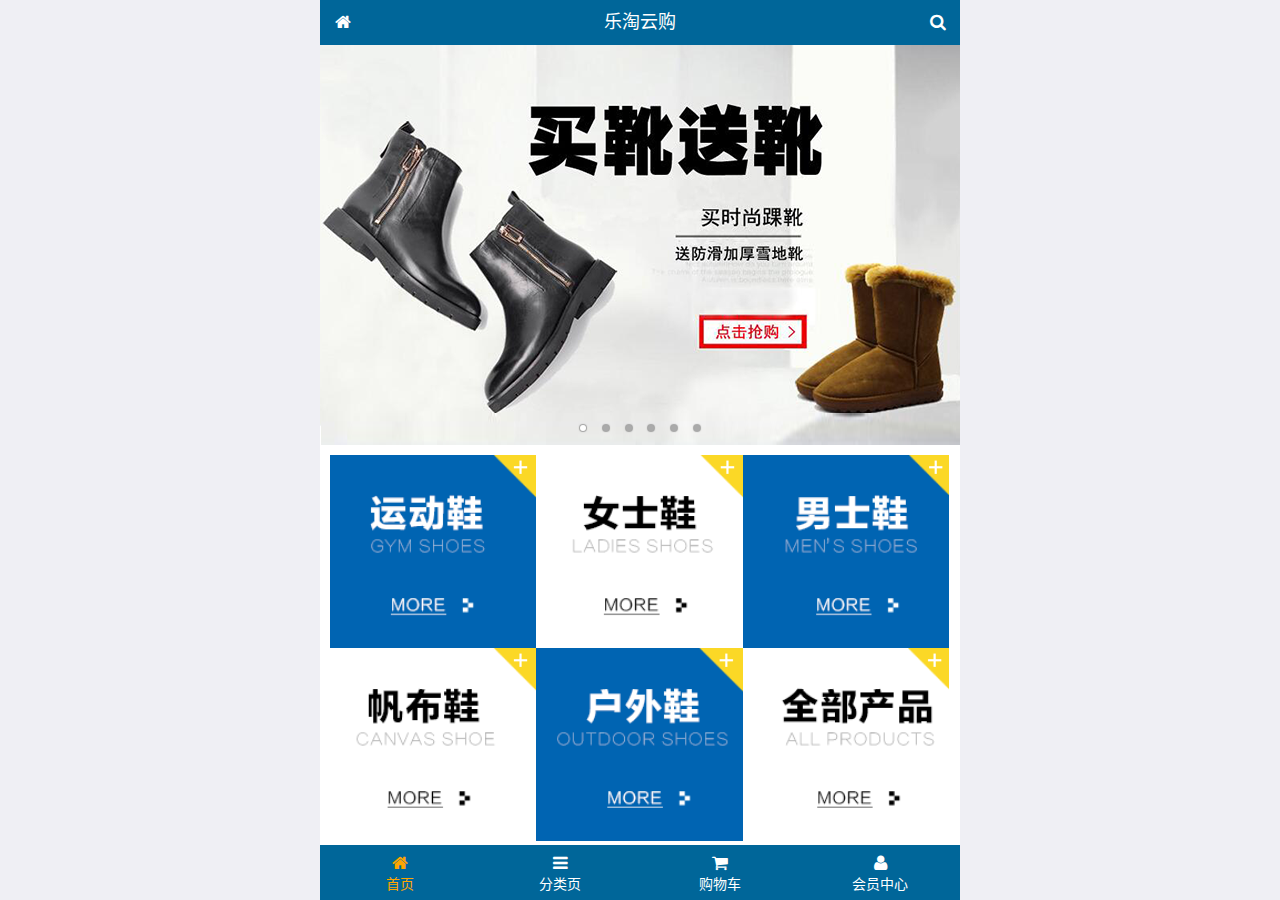
<file: public/front/index.html>
<!DOCTYPE html>
<html lang="zh-CN">
<head>
  <meta charset="UTF-8">
  <title>乐淘商城</title>
  <link rel="icon" href="favicon.ico">
  <meta name="viewport"
        content="width=device-width, user-scalable=no, initial-scale=1.0, maximum-scale=1.0, minimum-scale=1.0">
  <link rel="stylesheet" href="lib/fa/css/font-awesome.min.css">
  <link rel="stylesheet" href="lib/mui/css/mui.css">
  <link rel="stylesheet" href="css/common.css">
  <link rel="stylesheet" href="css/index.css">
</head>
<body>


<!-- 容器 -->
<div class="lt_container">
  <!-- 头部 -->
  <div class="lt_header">
    <a class="icon_left" href="index.html"><i class="fa fa-home"></i></a>
    <h3>乐淘云购</h3>
    <a class="icon_right" href="search.html"><i class="fa fa-search"></i></a>
  </div>
  <!-- 主体 -->
  <div class="lt_main">
    <!-- 添加区域滚动的容器 -->
    <div class="mui-scroll-wrapper">
      <div class="mui-scroll">
        <!--这里放置真实显示的DOM内容-->
        <!-- 轮播图 -->
        <div class="mui-slider">
          <div class="mui-slider-group mui-slider-loop">
            <!-- 准备假图片 -->
            <div class="mui-slider-item mui-slider-item-duplicate"><a href="#"><img src="images/banner6.png" /></a></div>
            <div class="mui-slider-item"><a href="#"><img src="images/banner1.png" /></a></div>
            <div class="mui-slider-item"><a href="#"><img src="images/banner2.png" /></a></div>
            <div class="mui-slider-item"><a href="#"><img src="images/banner3.png" /></a></div>
            <div class="mui-slider-item"><a href="#"><img src="images/banner4.png" /></a></div>
            <div class="mui-slider-item"><a href="#"><img src="images/banner5.png" /></a></div>
            <div class="mui-slider-item"><a href="#"><img src="images/banner6.png" /></a></div>
            <!-- 准备假图片 -->
            <div class="mui-slider-item mui-slider-item-duplicate"><a href="#"><img src="images/banner1.png" /></a></div>
          </div>
          <!-- 小圆点 -->
          <div class="mui-slider-indicator">
            <div class="mui-indicator mui-active"></div>
            <div class="mui-indicator"></div>
            <div class="mui-indicator"></div>
            <div class="mui-indicator"></div>
            <div class="mui-indicator"></div>
            <div class="mui-indicator"></div>
          </div>
        </div>

        <!-- 导航 -->
        <div class="lt_nav">
          <ul class="mui-clearfix">
            <li><a href="#"><img src="images/nav1.png" alt=""></a></li>
            <li><a href="#"><img src="images/nav2.png" alt=""></a></li>
            <li><a href="#"><img src="images/nav3.png" alt=""></a></li>
            <li><a href="#"><img src="images/nav4.png" alt=""></a></li>
            <li><a href="#"><img src="images/nav5.png" alt=""></a></li>
            <li><a href="#"><img src="images/nav6.png" alt=""></a></li>
          </ul>
        </div>

        <!-- 商品模块 -->
        <div class="lt_product">
          <a href="#" class="lt_product_item">
            <img src="images/product.jpg" alt="">
            <p class="mui-ellipsis-2">adidas阿迪达斯 男式 场下休闲篮球鞋S83700场下休闲篮球鞋S83700 </p>
            <p>
              <span class="price">¥560</span>
              <span class="old">¥580</span>
            </p>
            <button class="mui-btn mui-btn-primary">立即购买</button>
          </a>
          <a href="#" class="lt_product_item">
            <img src="images/product.jpg" alt="">
            <p class="mui-ellipsis-2">adidas阿迪达斯 男式 场下休闲篮球鞋S83700场下休闲篮球鞋S83700 </p>
            <p>
              <span class="price">¥560</span>
              <span class="old">¥580</span>
            </p>
            <button class="mui-btn mui-btn-primary">立即购买</button>
          </a>
          <a href="#" class="lt_product_item">
            <img src="images/product.jpg" alt="">
            <p class="mui-ellipsis-2">adidas阿迪达斯 男式 场下休闲篮球鞋S83700场下休闲篮球鞋S83700 </p>
            <p>
              <span class="price">¥560</span>
              <span class="old">¥580</span>
            </p>
            <button class="mui-btn mui-btn-primary">立即购买</button>
          </a>
          <a href="#" class="lt_product_item">
            <img src="images/product.jpg" alt="">
            <p class="mui-ellipsis-2">adidas阿迪达斯 男式 场下休闲篮球鞋S83700场下休闲篮球鞋S83700 </p>
            <p>
              <span class="price">¥560</span>
              <span class="old">¥580</span>
            </p>
            <button class="mui-btn mui-btn-primary">立即购买</button>
          </a>
          <a href="#" class="lt_product_item">
            <img src="images/product.jpg" alt="">
            <p class="mui-ellipsis-2">adidas阿迪达斯 男式 场下休闲篮球鞋S83700场下休闲篮球鞋S83700 </p>
            <p>
              <span class="price">¥560</span>
              <span class="old">¥580</span>
            </p>
            <button class="mui-btn mui-btn-primary">立即购买</button>
          </a>
          <a href="#" class="lt_product_item">
            <img src="images/product.jpg" alt="">
            <p class="mui-ellipsis-2">adidas阿迪达斯 男式 场下休闲篮球鞋S83700场下休闲篮球鞋S83700 </p>
            <p>
              <span class="price">¥560</span>
              <span class="old">¥580</span>
            </p>
            <button class="mui-btn mui-btn-primary">立即购买</button>
          </a>
          <a href="#" class="lt_product_item">
            <img src="images/product.jpg" alt="">
            <p class="mui-ellipsis-2">adidas阿迪达斯 男式 场下休闲篮球鞋S83700场下休闲篮球鞋S83700 </p>
            <p>
              <span class="price">¥560</span>
              <span class="old">¥580</span>
            </p>
            <button class="mui-btn mui-btn-primary">立即购买</button>
          </a>
        </div>

      </div>
    </div>

  </div>
  <!-- 底部 -->
  <div class="lt_footer">
    <ul>
      <li><a class="current" href="index.html"><i class="fa fa-home"></i><p>首页</p></a></li>
      <li><a href="category.html"><i class="fa fa-bars"></i><p>分类页</p></a></li>
      <li><a href="cart.html"><i class="fa fa-shopping-cart"></i><p>购物车</p></a></li>
      <li><a href="user.html"><i class="fa fa-user"></i><p>会员中心</p></a></li>
    </ul>
  </div>
</div>


<script src="lib/mui/js/mui.min.js"></script>
<script src="lib/zepto/zepto.min.js"></script>
<script src="js/common.js"></script>

</body>
</html>
</file>
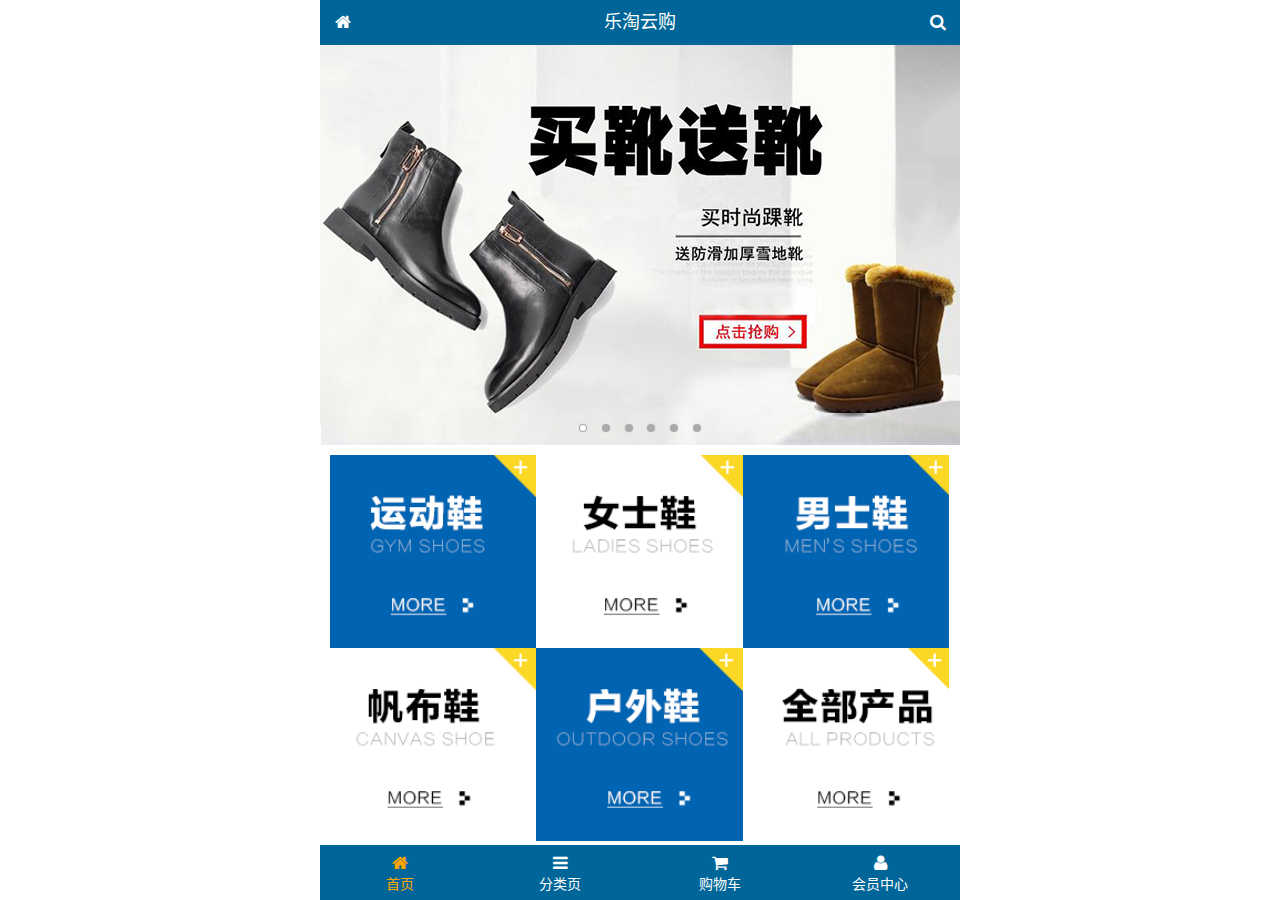
<file: public/mobile/index.html>
<!DOCTYPE html>
<html lang="zh-CN">
<head>
  <meta charset="UTF-8">
  <title>乐淘商城</title>
  <meta name="viewport" content="width=device-width, user-scalable=no, initial-scale=1.0, maximum-scale=1.0, minimum-scale=1.0">
  <link rel="icon" href="favicon.ico">
  <link rel="stylesheet" href="lib/fa/css/font-awesome.css">
  <link rel="stylesheet" href="lib/mui/css/mui.css">
  <link rel="stylesheet" href="css/common.css">
  <link rel="stylesheet" href="css/index.css">
</head>
<body>

<!-- 整体容器 -->
<div class="lt_container">

  <!-- 乐淘公共头部 -->
  <div class="lt_header">
    <a href="index.html" class="icon_left"><i class="fa fa-home"></i></a>
    <h3>乐淘云购</h3>
    <a href="search.html" class="icon_right"><i class="fa fa-search"></i></a>
  </div>

  <!-- 乐淘内部 -->
  <div class="lt_main">
    <div class="mui-scroll-wrapper">
      <div class="mui-scroll">
        
        <!-- 轮播图 -->
        <div class="mui-slider">
          <div class="mui-slider-group mui-slider-loop">
            <div class="mui-slider-item mui-slider-item-duplicate"><a href="#"><img src="images/banner6.png" /></a></div>
            <div class="mui-slider-item"><a href="#"><img src="images/banner1.png" /></a></div>
            <div class="mui-slider-item"><a href="#"><img src="images/banner2.png" /></a></div>
            <div class="mui-slider-item"><a href="#"><img src="images/banner3.png" /></a></div>
            <div class="mui-slider-item"><a href="#"><img src="images/banner4.png" /></a></div>
            <div class="mui-slider-item"><a href="#"><img src="images/banner5.png" /></a></div>
            <div class="mui-slider-item"><a href="#"><img src="images/banner6.png" /></a></div>
            <div class="mui-slider-item mui-slider-item-duplicate"><a href="#"><img src="images/banner1.png" /></a></div>
          </div>
          <div class="mui-slider-indicator">
            <div class="mui-indicator mui-active"></div>
            <div class="mui-indicator"></div>
            <div class="mui-indicator"></div>
            <div class="mui-indicator"></div>
            <div class="mui-indicator"></div>
            <div class="mui-indicator"></div>
          </div>
        </div>
  
        <!-- 导航 -->
        <div class="nav">
          <ul class="mui-clearfix">
            <li><a href="#"><img src="images/nav1.png" alt=""></a></li>
            <li><a href="#"><img src="images/nav2.png" alt=""></a></li>
            <li><a href="#"><img src="images/nav3.png" alt=""></a></li>
            <li><a href="#"><img src="images/nav4.png" alt=""></a></li>
            <li><a href="#"><img src="images/nav5.png" alt=""></a></li>
            <li><a href="#"><img src="images/nav6.png" alt=""></a></li>
          </ul>
        </div>
        
        <!-- 产品 -->
        <div class="product">
          <ul class="mui-clearfix">
            <li class="product_item">
              <a href="#">
                <img src="images/product.jpg" alt="">
                <p class="mui-ellipsis-2">adidas阿迪达斯 男式 场下休闲篮球鞋S83700场下休闲篮球鞋S83700 </p>
                <p>
                  <span class="price">&yen;560</span>
                  <span class="old">&yen;580</span>
                </p>
                <button class="mui-btn mui-btn-primary">立即购买</button>
              </a>
            </li>
            <li class="product_item">
              <a href="#">
                <img src="images/product.jpg" alt="">
                <p class="mui-ellipsis-2">adidas阿迪达斯 男式 场下休闲篮球鞋S83700场下休闲篮球鞋S83700 </p>
                <p>
                  <span class="price">&yen;560</span>
                  <span class="old">&yen;580</span>
                </p>
                <button class="mui-btn mui-btn-primary">立即购买</button>
              </a>
            </li>
            <li class="product_item">
              <a href="#">
                <img src="images/product.jpg" alt="">
                <p class="mui-ellipsis-2">adidas阿迪达斯 男式 场下休闲篮球鞋S83700场下休闲篮球鞋S83700 </p>
                <p>
                  <span class="price">&yen;560</span>
                  <span class="old">&yen;580</span>
                </p>
                <button class="mui-btn mui-btn-primary">立即购买</button>
              </a>
            </li>
            <li class="product_item">
              <a href="#">
                <img src="images/product.jpg" alt="">
                <p class="mui-ellipsis-2">adidas阿迪达斯 男式 场下休闲篮球鞋S83700场下休闲篮球鞋S83700 </p>
                <p>
                  <span class="price">&yen;560</span>
                  <span class="old">&yen;580</span>
                </p>
                <button class="mui-btn mui-btn-primary">立即购买</button>
              </a>
            </li>
          </ul>
        </div>
        
      </div>
    </div>
  </div>
  
  <!-- 乐淘底部 -->
  <div class="lt_footer">
    <ul class="mui-clearfix">
      <li class="current">
        <a href="index.html">
          <i class="fa fa-home"></i>
          <p>首页</p>
        </a>
      </li>
      <li>
        <a href="category.html">
          <i class="fa fa-bars"></i>
          <p>分类页</p>
        </a>
      </li>
      <li>
        <a href="cart.html">
          <i class="fa fa-shopping-cart"></i>
          <p>购物车</p>
        </a>
      </li>
      <li>
        <a href="user.html">
          <i class="fa fa-user"></i>
          <p>会员中心</p>
        </a>
      </li>
    </ul>
  </div>
  
</div>


<script src="lib/mui/js/mui.js"></script>
<script src="js/common.js"></script>

</body>
</html>
</file>
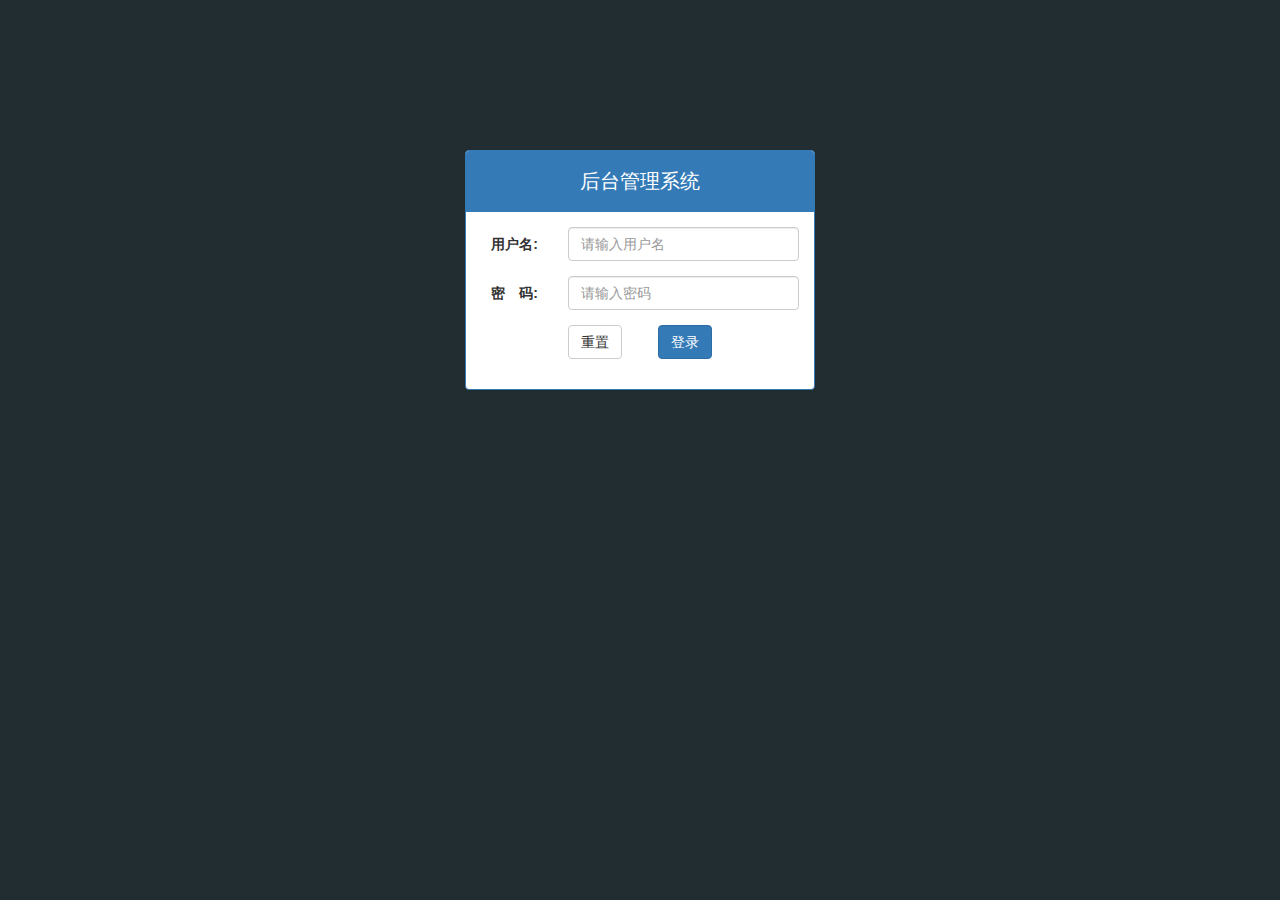
<file: public/back/login.html>
<!DOCTYPE html>
<html lang="en">
<head>
    <meta charset="UTF-8">
    <title>乐淘电商</title>
    <link rel="stylesheet" href="lib/bootstrap/css/bootstrap.css">
    <link rel="stylesheet" href="lib/bootstrap-validator/css/bootstrapValidator.min.css">
    <link rel="stylesheet" href="lib/nprogress/nprogress.css">
    <link rel="stylesheet" href="css/common.css">
</head>
<body class="body_bg">
<div class="container">
    <div class="col-md-4 col-md-offset-4 mt_150">
        <!--组件/面板-->
        <div class="panel panel-primary">
            <div class="panel-heading">
                <h3 class="panel-title text-center">后台管理系统</h3>
            </div>
            <div class="panel-body">
                <!--全局CSS样式/水平排列的表单-->
                <form class="form-horizontal" id="form">
                    <div class="form-group">
                        <label for="username" class="col-sm-3 control-label">用户名:</label>
                        <div class="col-sm-9">
                            <!--记得加name属性-->
                            <input type="text" class="form-control" id="username" name="username" placeholder="请输入用户名">
                        </div>
                    </div>
                    <div class="form-group">
                        <label for="password" class="col-sm-3 control-label">密　码:</label>
                        <div class="col-sm-9">
                            <input type="password" class="form-control" name="password" id="password" placeholder="请输入密码">
                        </div>
                    </div>
                    <div class="form-group">
                        <div class="col-sm-offset-3 col-sm-6">
                            <button type="reset" class="btn btn-default pull-left">重置</button>
                            <button type="submit" class="btn btn-primary pull-right">登录</button>
                        </div>
                    </div>
                </form>
            </div>
        </div>
    </div>
</div>
<script src="lib/jquery/jquery.min.js"></script>
<script src="lib/bootstrap/js/bootstrap.min.js"></script>
<script src="lib/bootstrap-validator/js/bootstrapValidator.min.js"></script>
<script src="lib/nprogress/nprogress.js"></script>
<script src="js/common.js"></script>
<script src="js/login.js"></script>
</body>
</html>
</file>
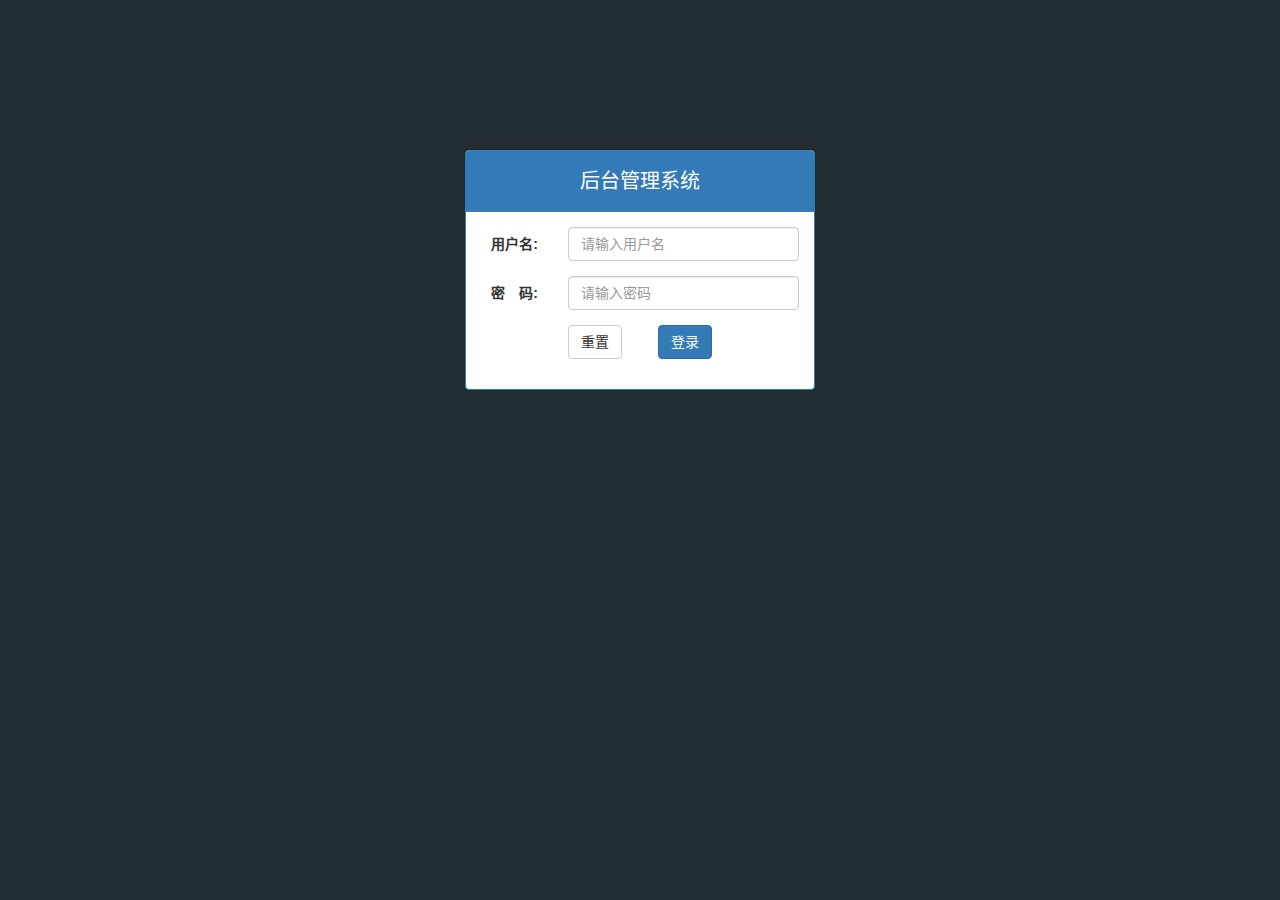
<file: public/manage/login.html>
<!DOCTYPE html>
<html lang="zh-CN">
<head>
  <meta charset="UTF-8">
  <title>登录页</title>
  <link rel="stylesheet" href="lib/bootstrap/css/bootstrap.css">
  <link rel="stylesheet" href="lib/bootstrap-validator/css/bootstrapValidator.css">
  <link rel="stylesheet" href="lib/nprogress/nprogress.css">
  <link rel="stylesheet" href="css/common.css">
</head>
<body class="body_bg">

<div class="container">

  <div class="col-md-4 col-md-offset-4 mt_150">
    <div class="panel panel-primary">
      <div class="panel-heading">
        <h3 class="panel-title text-center">后台管理系统</h3>
      </div>
      <div class="panel-body">
        <form class="form-horizontal" id="form">
          <div class="form-group">
            <label for="username" class="col-sm-3 control-label">用户名:</label>
            <div class="col-sm-9">
              <input type="text" class="form-control" id="username" name="username" placeholder="请输入用户名">
            </div>
          </div>
          <div class="form-group">
            <label for="password" class="col-sm-3 control-label">密　码:</label>
            <div class="col-sm-9">
              <input type="password" class="form-control" id="password" name="password" placeholder="请输入密码">
            </div>
          </div>
          <div class="form-group">
            <div class="col-sm-offset-3 col-sm-6">
              <button type="reset" class="btn btn-default pull-left">重置</button>
              <button type="submit" class="btn btn-primary pull-right">登录</button>
            </div>
          </div>
        </form>
      </div>
    </div>
  </div>

</div>


<script src="lib/jquery/jquery.min.js"></script>
<script src="lib/bootstrap/js/bootstrap.min.js"></script>
<script src="lib/bootstrap-validator/js/bootstrapValidator.min.js"></script>
<script src="lib/nprogress/nprogress.js"></script>
<script src="js/common.js"></script>
<script src="js/login.js"></script>

</body>
</html>
</file>
<file: public/front/css/common.css>
html, body {
  width: 100%;
  height: 100%;
}

* {
  margin: 0;
  padding: 0;
}
ul {
  list-style: none;
}

img {
  display: block;
  width: 100%;
}

.lt_container {
  width: 100%;
  height: 100%;
  padding-top: 45px;
  padding-bottom: 55px;
  min-width: 320px;
  max-width: 640px;
  margin: 0 auto;
  position: relative;
}

.lt_header {
  height: 45px;
  width: 100%;
  background-color: #006699;
  position: absolute;
  left: 0;
  top: 0;
  overflow: hidden;
}
.lt_header h3 {
  height: 45px;
  line-height: 45px;
  font-size: 18px;
  color: white;
  margin: 0;
  text-align: center;
  font-weight: normal;
}
.icon_left,
.icon_right {
  position: absolute;
  top: 0;
  height: 45px;
  line-height: 45px;
  width: 45px;
  text-align: center;
  color: white;
}
.icon_left {
  left: 0;
}
.icon_right {
  right: 0;
}


.lt_footer {
  height: 55px;
  width: 100%;
  background-color: #006699;
  position: absolute;
  left: 0;
  bottom: 0;
  overflow: hidden;
}
.lt_footer ul {
  width: 100%;
  height: 100%;
}

.lt_footer li {
  float: left;
  width: 25%;
  height: 100%;
}
.lt_footer li a {
  display: block;
  width: 100%;
  height: 100%;
  padding-top: 8px;
  text-align: center;
  color: #fff;
}
.lt_footer li p {
  margin: 0;
  color: #fff;
}
.lt_footer li a.current {
  color: orange;
}
.lt_footer li a.current p{
  color: orange;
}



.lt_main {
  width: 100%;
  height: 100%;
  position: relative;
  overflow: hidden;
  background-color: #fff;
}
</file>
<file: public/front/css/index.css>
.lt_nav {
  padding: 10px;
}
.lt_nav li {
  float: left;
  width: 33.3%;
}
.lt_nav li a {
  display: block;
  width: 100%;
  height: 100%;
}


.lt_product {
  padding: 10px;
}
.lt_product_item {
  float: left;
  width: 48%;
  padding: 10px;
  border: 1px solid #ccc;
  text-align: center;
  margin-bottom: 20px;
}
.lt_product_item:nth-child(2n+1) {
  margin-right: 4%;
}


.lt_product_item .price {
  color: #FF3636;
}
.lt_product_item .old {
  /* 删除线 */
  text-decoration: line-through;
}
</file>
<file: public/mobile/css/common.css>
html, body {
  width: 100%;
  height: 100%;
  background-color: #fff;
}

* {
  margin: 0;
  padding: 0;
  list-style: none;
}
img {
  display: block;
  width: 100%;
}


.lt_container {
  width: 100%;
  height: 100%;
  max-width: 640px;
  min-width: 320px;
  margin: 0 auto;
  position: relative;
  overflow: hidden;
  padding-top: 45px;
  padding-bottom: 55px;
}

/* 乐淘公共头部 开始 */
.lt_header {
  width: 100%;
  height: 45px;
  position: absolute;
  left: 0;
  top: 0;
  background-color: #006699;
}
.lt_header .icon_left,
.lt_header .icon_right{
  position: absolute;
  top: 0;
  width: 45px;
  height: 45px;
  text-align: center;
  line-height: 45px;
  color: #fff;
}
.lt_header .icon_left {
  left: 0;
}
.lt_header .icon_right {
  right: 0;
}
.lt_header h3 {
  text-align: center;
  line-height: 45px;
  font-weight: normal;
  font-size: 18px;
  margin: 0;
  color: #fff;
}
/* 乐淘公共头部 结束 */


/* lt_main 开始 */
.lt_main {
  position: relative;
  width: 100%;
  height: 100%;
}
/* lt_main 结束 */


/* 乐淘公共底部 开始 */
.lt_footer {
  height: 55px;
  width: 100%;
  position: absolute;
  left: 0;
  bottom: 0;
  background-color: #006699;
}
.lt_footer li {
  width: 25%;
  height: 55px;
  float: left;
  text-align: center;
}
.lt_footer li a {
  display: block;
  width: 100%;
  height: 100%;
  color: #fff;
  padding-top: 8px;
}
.lt_footer li p {
  margin: 0;
  color: #fff;
}

.lt_footer li.current a {
  color: orange;
}
.lt_footer li.current p {
  color: orange;
}
/* 乐淘公共底部 结束 */




/* search 开始 */
.search {
  padding: 10px;
  position: relative;
}
.search .search_input {
  height: 34px;
  border: 1px solid #007aff;
  font-size: 12px;
  border-radius: 5px;
  margin: 0;
}
.search .search_btn {
  position: absolute;
  right: 10px;
  top: 10px;
  border-radius: 0 5px 5px 0;
}
/* search 结束 */



/* product 开始 */
.product {
  padding: 10px;
}
.product_item {
  width: 48%;
  float: left;
  text-align: center;
  border: 1px solid #ccc;
  background-color: #fff;
  padding: 10px;
  margin-bottom: 10px;
}
.product_item:nth-child(odd) {
  margin-right: 4%;
}
.product_item .price {
  color: #FF3636;
}
.product_item .old {
  text-decoration: line-through;
}
/* product 结束 */
</file>
<file: public/mobile/css/index.css>
/* nav 开始 */
.nav {
  padding: 10px;
}
.nav li {
  float: left;
  width: 33.3%;
}
.nav li a {
  width: 100%;
  height: 100%;
  display: block;
}

/* nav 结束 */
</file>
<file: public/back/lib/nprogress/nprogress.css>
/* Make clicks pass-through */
#nprogress {
  pointer-events: none;
}

#nprogress .bar {
  background: greenyellow;

  position: fixed;
  z-index: 10000;
  top: 0;
  left: 0;

  width: 100%;
  height: 2px;
}

/* Fancy blur effect */
#nprogress .peg {
  display: block;
  position: absolute;
  right: 0px;
  width: 100px;
  height: 100%;
  box-shadow: 0 0 10px #29d, 0 0 5px #29d;
  opacity: 1.0;

  -webkit-transform: rotate(3deg) translate(0px, -4px);
      -ms-transform: rotate(3deg) translate(0px, -4px);
          transform: rotate(3deg) translate(0px, -4px);
}

/* Remove these to get rid of the spinner */
#nprogress .spinner {
  display: block;
  position: fixed;
  z-index: 1031;
  top: 15px;
  right: 15px;
}

#nprogress .spinner-icon {
  width: 18px;
  height: 18px;
  box-sizing: border-box;

  border: solid 2px transparent;
  border-top-color: #29d;
  border-left-color: #29d;
  border-radius: 50%;

  -webkit-animation: nprogress-spinner 400ms linear infinite;
          animation: nprogress-spinner 400ms linear infinite;
}

.nprogress-custom-parent {
  overflow: hidden;
  position: relative;
}

.nprogress-custom-parent #nprogress .spinner,
.nprogress-custom-parent #nprogress .bar {
  position: absolute;
}

@-webkit-keyframes nprogress-spinner {
  0%   { -webkit-transform: rotate(0deg); }
  100% { -webkit-transform: rotate(360deg); }
}
@keyframes nprogress-spinner {
  0%   { transform: rotate(0deg); }
  100% { transform: rotate(360deg); }
}
</file>
<file: public/back/css/common.css>
.body_bg{
    background-color: #222D32;
}
html,body{
    width:100%;
    height:100%;
}
*{
    margin:0;
    padding:0;
}
ul{
    list-style:none;
}
a:link,
a:visited,
a:hover,
a:active{
    text-decoration: none;
}
.red{
    color:#A94442;
}
.mt_150{
   margin-top:150px;
}
/*一级分类/二级分类页  添加分类按钮*/
.mb_20 {
    margin-bottom: 20px;
}
.table.table-bordered th,
.table.table-bordered td{
    text-align:center;
    vertical-align: middle;
}

.panel-title{
    height: 40px;
    line-height: 40px;
    font-size:20px;
}
.lt_aside{
    width: 180px;
    height: 100%;
    background-color: #222D32;
    position:fixed;
    left:0;
    top:0;
    z-index:999;
    transition:all 1s;
}
.lt_aside.hidemenu {
    left: -180px;
}
.lt_aside .brand{
    height: 50px;
    line-height: 50px;
    font-size:24px;
    background-color: #367FA9;
    text-align:center;
}
.lt_aside .brand a {
    color:white;
}
.lt_aside .user{
    height: 180px;
    padding-top:30px;
}
.lt_aside .user img{
    width: 80px;
    height: 80px;
    border-radius:50%;
    display:block;
    margin:0 auto;
}
.lt_aside .user p{
    height:40px;
    line-height: 40px;
    text-align:center;
    font-size:18px;
    color:white;
}
.lt_aside .nav a {
    height: 40px;
    line-height: 40px;
    display:block;
    color:#fff;
    padding-left:40px;
    border-left:3px solid transparent;
}
.lt_aside .nav i{
    margin-right:5px;
}
.lt_aside .nav a.current{
    background-color: #1D1F21;
    border-left:3px solid #006699;
}
.lt_aside .nav .child a{
    padding-left:60px;
}

/* lt_main 开始 */
.lt_main{
    height: 1000px;
    width: 100%;
    background-color: pink;
    padding-left:180px;
    padding-top:50px;
    transition:all 1s;
}
.lt_main.hidemenu{
    padding-left:0;
}
.lt_topbar{
    height: 50px;
    width: 100%;
    line-height: 50px;
    background-color: #3C8DBC;
    position:fixed;
    top:0;
    right:0;
    padding-left:180px;
    transition:all 1s;
}
.lt_topbar a{
    width: 50px;
    height: 50px;
    font-size:16px;
    color:#fff;
    text-align:center;
}
.lt_topbar.hidemenu{
    padding-left:0;
}
.breadcrumb{
    margin-top:20px;
}
.echarts_1,
.echarts_2 {
    width: 48%;
    height: 400px;
}
</file>
<file: public/manage/lib/nprogress/nprogress.css>
/* Make clicks pass-through */
#nprogress {
  pointer-events: none;
}

#nprogress .bar {
  background: greenyellow;

  position: fixed;
  z-index: 10000;
  top: 0;
  left: 0;

  width: 100%;
  height: 2px;
}

/* Fancy blur effect */
#nprogress .peg {
  display: block;
  position: absolute;
  right: 0px;
  width: 100px;
  height: 100%;
  box-shadow: 0 0 10px #29d, 0 0 5px #29d;
  opacity: 1.0;

  -webkit-transform: rotate(3deg) translate(0px, -4px);
      -ms-transform: rotate(3deg) translate(0px, -4px);
          transform: rotate(3deg) translate(0px, -4px);
}

/* Remove these to get rid of the spinner */
#nprogress .spinner {
  display: block;
  position: fixed;
  z-index: 1031;
  top: 15px;
  right: 15px;
}

#nprogress .spinner-icon {
  width: 18px;
  height: 18px;
  box-sizing: border-box;

  border: solid 2px transparent;
  border-top-color: #29d;
  border-left-color: #29d;
  border-radius: 50%;

  -webkit-animation: nprogress-spinner 400ms linear infinite;
          animation: nprogress-spinner 400ms linear infinite;
}

.nprogress-custom-parent {
  overflow: hidden;
  position: relative;
}

.nprogress-custom-parent #nprogress .spinner,
.nprogress-custom-parent #nprogress .bar {
  position: absolute;
}

@-webkit-keyframes nprogress-spinner {
  0%   { -webkit-transform: rotate(0deg); }
  100% { -webkit-transform: rotate(360deg); }
}
@keyframes nprogress-spinner {
  0%   { transform: rotate(0deg); }
  100% { transform: rotate(360deg); }
}
</file>
<file: public/manage/css/common.css>
@charset "UTF-8";
/*------- 公共样式 开始 ------*/
html, body {
  height: 100%;
}
a {
  text-decoration: none;
}
/*lv ha*/
a:link, a:visited, a:hover, a:active {
  text-decoration: none;
}
* {
  margin: 0;
  padding: 0;
  list-style: none;
}
.body_bg {
  background-color: #222D32;
}
.panel-title {
  height: 40px;
  line-height: 40px;
  font-size: 20px;
}
.mt_150 {
  margin-top: 150px;
}
.mb_20 {
  margin-bottom: 20px;
}
.color-red {
  color: #A94442;
}

.table.table-bordered th,
.table.table-bordered td {
  text-align: center;
  vertical-align: middle;
}
/*------- 公共样式 结束 ------*/

/*------- aside 开始 ------*/
.aside {
  width: 180px;
  height: 100%;
  background-color: #222D32;
  position: fixed;
  left: 0;
  top: 0;
  z-index: 999;
  transition: all 1s;
}
.aside.menuchange {
  left: -180px;
}

.aside_brand {
  height: 50px;
}
.aside_brand a {
  width: 180px;
  height: 50px;
  line-height: 50px;
  display: block;
  background-color: #367FA9;
  text-align: center;
  color: white;
  font-size: 24px;
}

.aside_user {
  height: 150px;
}
.aside_user img {
  width: 80px;
  height: 80px;
  border-radius: 50%;
  display: block;
  margin: 0 auto;
  margin-top: 30px;
}
.aside_user p {
  color: #fff;
  font-size: 16px;
  line-height: 40px;
  text-align: center;
}

.aside_nav li a {
  height: 40px;
  line-height: 40px;
  display: block;
  color: #ccc;
  padding-left: 30px;
  border-left: 3px solid transparent;
}
.aside_nav li i {
  margin: 0 5px;
}
.aside_nav a.current {
  color: #fff;
  border-left: 3px solid #006699;
  background-color: #1d1f21;
}
.aside_nav .child a {
  padding-left: 50px;
}
/*------- aside 结束 ------*/


/*------- main 开始 ------*/
.main {
  padding-left: 180px;
  padding-top: 50px;
  transition: all 1s;
}
/* 切换效果 */
.main.menuchange {
  padding-left: 0;
}
.main.menuchange .main_top {
  padding-left: 0;
}

.main_top {
  position: fixed;
  left: 0;
  top: 0;
  width: 100%;
  height: 50px;
  background-color: #3c8dbc;
  padding-left: 180px;
  transition: all 1s;
  z-index: 666;
}
.main_top a {
  width: 50px;
  height: 50px;
  line-height: 50px;
  text-align: center;
  color: #fff;
  font-size: 16px;
}
.main_content .breadcrumb {
  margin-top: 20px;
}
.main_body .charts_1,
.main_body .charts_2{
  width: 45%;
  height: 400px;
}
/*------- main 结束 ------*/
</file>
<file: public/back/lib/bootstrap-validator/css/bootstrapValidator.min.css>
/*!
 * BootstrapValidator (http://bootstrapvalidator.com)
 * The best jQuery plugin to validate form fields. Designed to use with Bootstrap 3
 *
 * @version     v0.5.1, built on 2014-08-22 4:55:09 PM
 * @author      https://twitter.com/nghuuphuoc
 * @copyright   (c) 2013 - 2014 Nguyen Huu Phuoc
 * @license     MIT
 */

.bv-form .help-block{margin-bottom:0}.bv-form .tooltip-inner{text-align:left}.nav-tabs li.bv-tab-success>a{color:#3c763d}.nav-tabs li.bv-tab-error>a{color:#a94442}
</file>
<file: public/manage/lib/bootstrap-validator/css/bootstrapValidator.css>
/**
 * BootstrapValidator (http://bootstrapvalidator.com)
 * The best jQuery plugin to validate form fields. Designed to use with Bootstrap 3
 *
 * @author      http://twitter.com/nghuuphuoc
 * @copyright   (c) 2013 - 2014 Nguyen Huu Phuoc
 * @license     MIT
 */

.bv-form .help-block {
    margin-bottom: 0;
}
.bv-form .tooltip-inner {
    text-align: left;
}
.nav-tabs li.bv-tab-success > a {
    color: #3c763d;
}
.nav-tabs li.bv-tab-error > a {
    color: #a94442;
}
</file>
